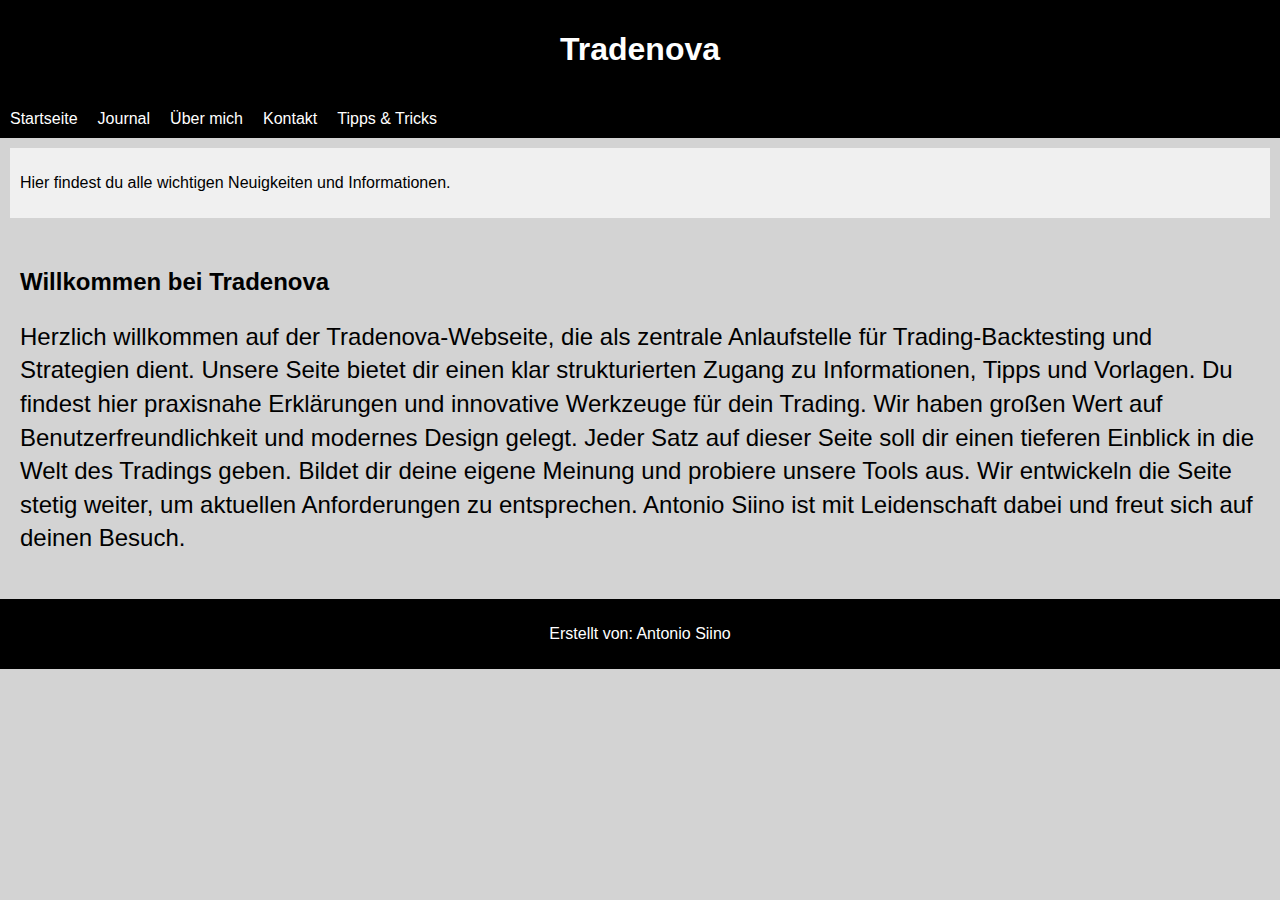
<file: index.html>
<!DOCTYPE html>
<html lang="de">
<head>
  <meta charset="UTF-8">
  <meta name="viewport" content="width=device-width, initial-scale=1.0">
  <title>Tradenova - Startseite</title>
  <link rel="stylesheet" href="style.css">
  <style>
    /* Nur auf der Startseite: grösserer Fliesstext */
    main article p {
      font-size: 1.5em;
      line-height: 1.4;
    }
  </style>
</head>
<body>
  <header>
    <h1>Tradenova</h1>
  </header>
  
  <nav>
    <ul>
      <li><a href="index.html">Startseite</a></li>
      <li><a href="journal.html">Journal</a></li>
      <li><a href="uebermich.html">Über mich</a></li>
      <li><a href="kontakt.html">Kontakt</a></li>
      <li><a href="tipps.html">Tipps &amp; Tricks</a></li>
    </ul>
  </nav>
  
  <section id="info">
    <p>Hier findest du alle wichtigen Neuigkeiten und Informationen.</p>
  </section>
  
  <main>
    <article>
      <h2>Willkommen bei Tradenova</h2>
      <p>
        Herzlich willkommen auf der Tradenova-Webseite, die als zentrale Anlaufstelle für Trading-Backtesting und Strategien dient. Unsere Seite bietet dir einen klar strukturierten Zugang zu Informationen, Tipps und Vorlagen. Du findest hier praxisnahe Erklärungen und innovative Werkzeuge für dein Trading. Wir haben großen Wert auf Benutzerfreundlichkeit und modernes Design gelegt. Jeder Satz auf dieser Seite soll dir einen tieferen Einblick in die Welt des Tradings geben. Bildet dir deine eigene Meinung und probiere unsere Tools aus. Wir entwickeln die Seite stetig weiter, um aktuellen Anforderungen zu entsprechen. Antonio Siino ist mit Leidenschaft dabei und freut sich auf deinen Besuch.
      </p>
    </article>
  </main>
  
  <footer>
    <p>Erstellt von: Antonio Siino</p>
  </footer>
</body>
</html>
</file>
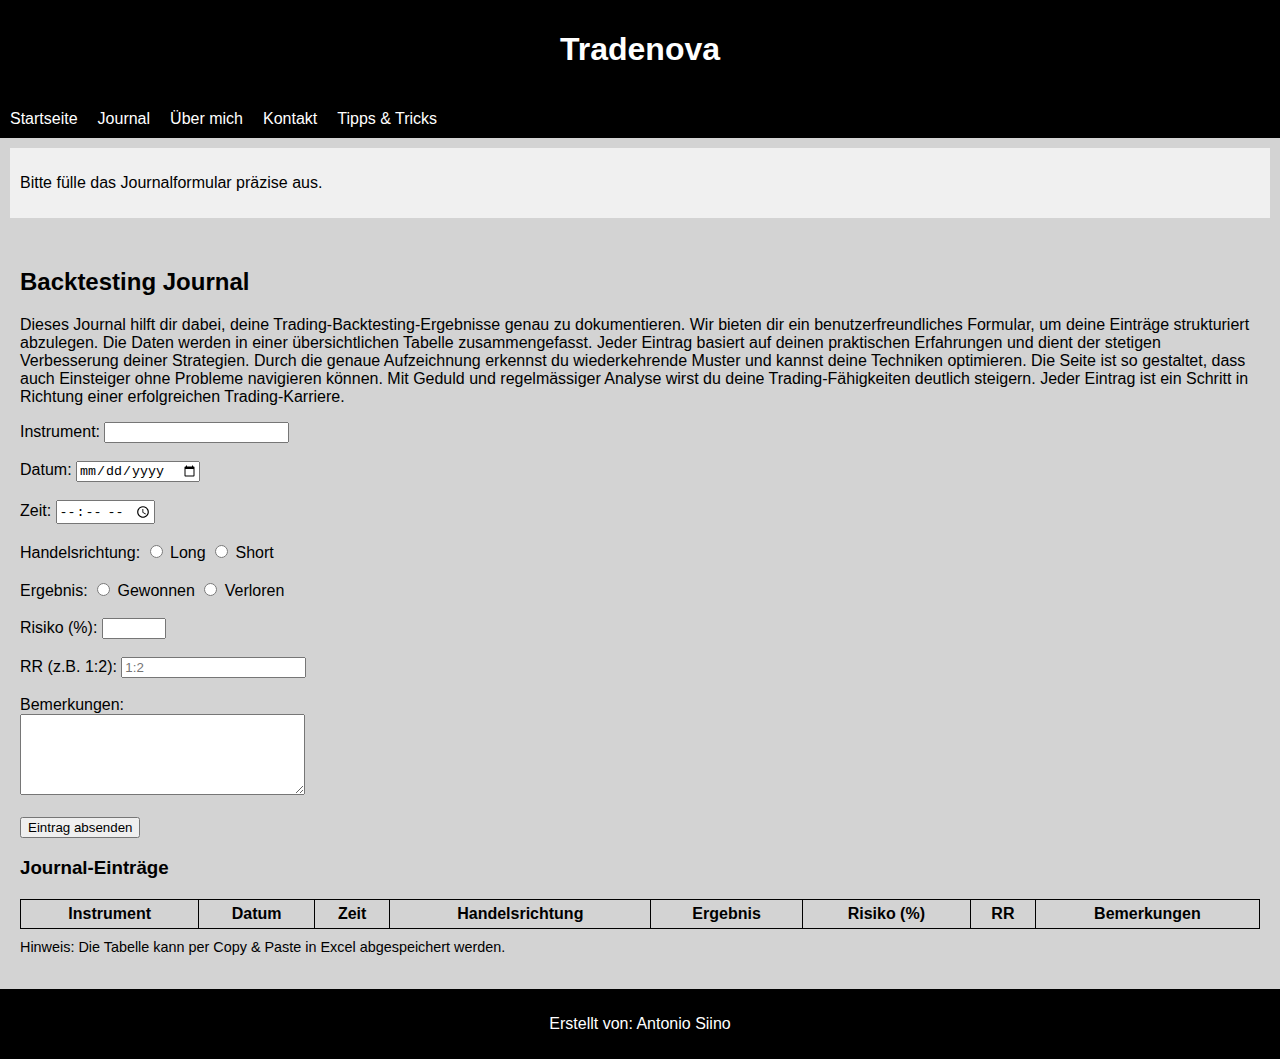
<file: journal.html>
<!DOCTYPE html>
<html lang="de">
<head>
  <meta charset="UTF-8">
  <meta name="viewport" content="width=device-width, initial-scale=1.0">
  <title>Tradenova - Journal</title>
  <link rel="stylesheet" href="style.css">
</head>
<body>
  <header>
    <h1>Tradenova</h1>
  </header>
  
  <nav>
    <ul>
      <li><a href="index.html">Startseite</a></li>
      <li><a href="journal.html">Journal</a></li>
      <li><a href="uebermich.html">Über mich</a></li>
      <li><a href="kontakt.html">Kontakt</a></li>
      <li><a href="tipps.html">Tipps &amp; Tricks</a></li>
    </ul>
  </nav>
  
  <section id="info">
    <p>Bitte fülle das Journalformular präzise aus.</p>
  </section>
  
  <main>
    <article>
      <h2>Backtesting Journal</h2>
      <p>
        Dieses Journal hilft dir dabei, deine Trading-Backtesting-Ergebnisse genau zu dokumentieren. Wir bieten dir ein benutzerfreundliches Formular, um deine Einträge strukturiert abzulegen. Die Daten werden in einer übersichtlichen Tabelle zusammengefasst. Jeder Eintrag basiert auf deinen praktischen Erfahrungen und dient der stetigen Verbesserung deiner Strategien. Durch die genaue Aufzeichnung erkennst du wiederkehrende Muster und kannst deine Techniken optimieren. Die Seite ist so gestaltet, dass auch Einsteiger ohne Probleme navigieren können. Mit Geduld und regelmässiger Analyse wirst du deine Trading-Fähigkeiten deutlich steigern. Jeder Eintrag ist ein Schritt in Richtung einer erfolgreichen Trading-Karriere.
      </p>
      
      <form action="#" method="post">
        <label for="instrument">Instrument:</label>
        <input type="text" id="instrument" name="instrument" required><br><br>
        
        <label for="datum">Datum:</label>
        <input type="date" id="datum" name="datum" required><br><br>
        
        <label for="zeit">Zeit:</label>
        <input type="time" id="zeit" name="zeit" required><br><br>
        
        <label>Handelsrichtung:</label>
        <input type="radio" id="long" name="richtung" value="long" required>
        <label for="long">Long</label>
        <input type="radio" id="short" name="richtung" value="short">
        <label for="short">Short</label><br><br>
        
        <label>Ergebnis:</label>
        <input type="radio" id="gewonnen" name="ergebnis" value="gewonnen" required>
        <label for="gewonnen">Gewonnen</label>
        <input type="radio" id="verloren" name="ergebnis" value="verloren">
        <label for="verloren">Verloren</label><br><br>
        
        <label for="risiko">Risiko (%):</label>
        <input type="number" id="risiko" name="risiko" min="0" max="100" required><br><br>
        
        <label for="rr">RR (z.B. 1:2):</label>
        <input type="text" id="rr" name="rr" pattern="^\d+:\d+$" placeholder="1:2" required><br><br>
        
        <label for="bemerkung">Bemerkungen:</label><br>
        <textarea id="bemerkung" name="bemerkung" rows="5" cols="33" required></textarea><br><br>
        
        <input type="submit" value="Eintrag absenden">
      </form>
      
      <!-- Tabelle zur Anzeige der Journal-Einträge mit Linien -->
      <section id="journalTableSection">
        <h3>Journal-Einträge</h3>
        <table id="journalTable">
          <thead>
            <tr>
              <th>Instrument</th>
              <th>Datum</th>
              <th>Zeit</th>
              <th>Handelsrichtung</th>
              <th>Ergebnis</th>
              <th>Risiko (%)</th>
              <th>RR</th>
              <th>Bemerkungen</th>
            </tr>
          </thead>
          <tbody>
            <!-- Einträge werden per Script hinzugefügt -->
          </tbody>
        </table>
        <p style="font-size: 0.9em; margin-top: 10px;">
          Hinweis: Die Tabelle kann per Copy &amp; Paste in Excel abgespeichert werden.
        </p>
      </section>
      
      <script>
        // Script zum Hinzufügen der Formulardaten in die Tabelle
        document.querySelector('form').addEventListener('submit', function(e) {
          e.preventDefault(); // Verhindert das Standardformularverhalten

          const instrument = document.getElementById('instrument').value;
          const datum = document.getElementById('datum').value;
          const zeit = document.getElementById('zeit').value;
          const richtung = document.querySelector('input[name="richtung"]:checked').value;
          const ergebnis = document.querySelector('input[name="ergebnis"]:checked').value;
          const risiko = document.getElementById('risiko').value;
          const rr = document.getElementById('rr').value;
          const bemerkung = document.getElementById('bemerkung').value;

          const tbody = document.getElementById('journalTable').querySelector('tbody');
          const newRow = tbody.insertRow();

          newRow.insertCell().textContent = instrument;
          newRow.insertCell().textContent = datum;
          newRow.insertCell().textContent = zeit;
          newRow.insertCell().textContent = richtung;
          newRow.insertCell().textContent = ergebnis;
          newRow.insertCell().textContent = risiko;
          newRow.insertCell().textContent = rr;
          newRow.insertCell().textContent = bemerkung;

          // Formular zurücksetzen
          this.reset();
        });
      </script>
    </article>
  </main>
  
  <footer>
    <p>Erstellt von: Antonio Siino</p>
  </footer>
</body>
</html>
</file>
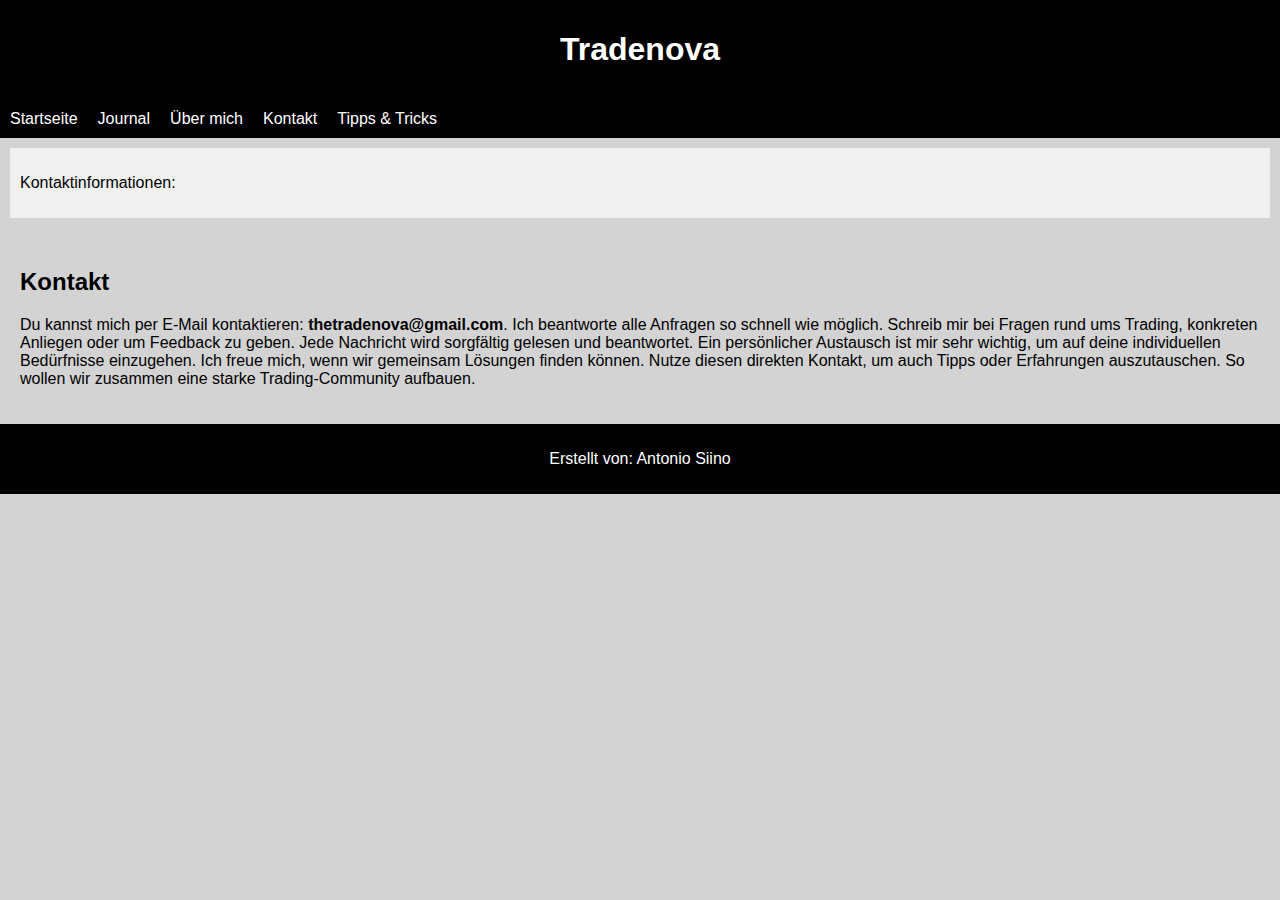
<file: kontakt.html>
<!DOCTYPE html>
<html lang="de">
<head>
  <meta charset="UTF-8">
  <meta name="viewport" content="width=device-width, initial-scale=1.0">
  <title>Tradenova - Kontakt</title>
  <link rel="stylesheet" href="style.css">
</head>
<body>
  <header>
    <h1>Tradenova</h1>
  </header>
  
  <nav>
    <ul>
      <li><a href="index.html">Startseite</a></li>
      <li><a href="journal.html">Journal</a></li>
      <li><a href="uebermich.html">Über mich</a></li>
      <li><a href="kontakt.html">Kontakt</a></li>
      <li><a href="tipps.html">Tipps &amp; Tricks</a></li>
    </ul>
  </nav>
  
  <section id="info">
    <p>Kontaktinformationen:</p>
  </section>
  
  <main>
    <article>
      <h2>Kontakt</h2>
      <p>
        Du kannst mich per E-Mail kontaktieren: <strong>thetradenova@gmail.com</strong>.
        Ich beantworte alle Anfragen so schnell wie möglich. Schreib mir bei Fragen rund ums Trading,
        konkreten Anliegen oder um Feedback zu geben. Jede Nachricht wird sorgfältig gelesen und beantwortet. 
        Ein persönlicher Austausch ist mir sehr wichtig, um auf deine individuellen Bedürfnisse einzugehen.
        Ich freue mich, wenn wir gemeinsam Lösungen finden können. Nutze diesen direkten Kontakt, um auch Tipps oder 
        Erfahrungen auszutauschen. So wollen wir zusammen eine starke Trading-Community aufbauen.
      </p>
    </article>
  </main>
  
  <footer>
    <p>Erstellt von: Antonio Siino</p>
  </footer>
</body>
</html>
</file>
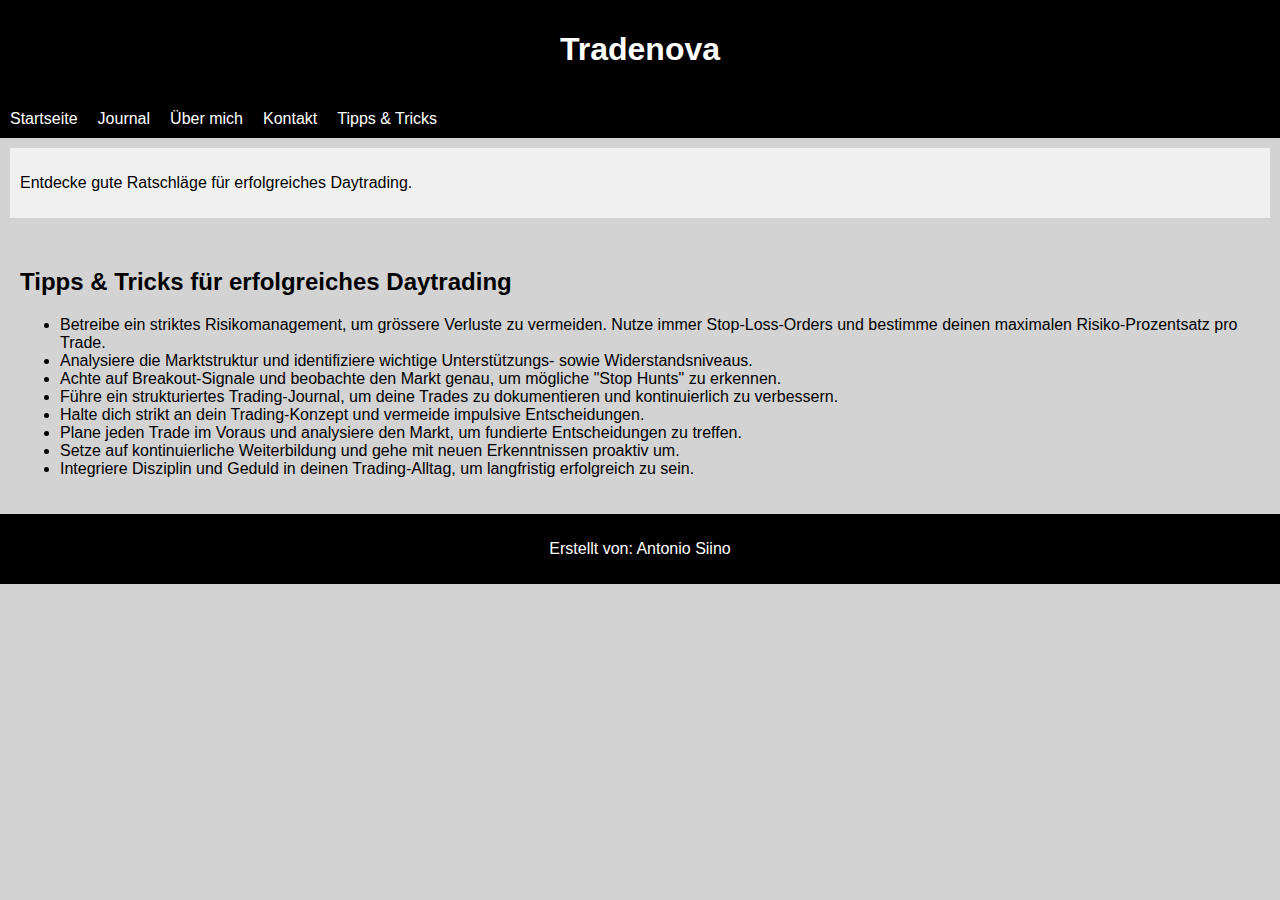
<file: tipps.html>
<!DOCTYPE html>
<html lang="de">
<head>
  <meta charset="UTF-8">
  <meta name="viewport" content="width=device-width, initial-scale=1.0">
  <title>Tradenova - Tipps &amp; Tricks</title>
  <link rel="stylesheet" href="style.css">
</head>
<body>
  <header>
    <h1>Tradenova</h1>
  </header>
  
  <nav>
    <ul>
      <li><a href="index.html">Startseite</a></li>
      <li><a href="journal.html">Journal</a></li>
      <li><a href="uebermich.html">Über mich</a></li>
      <li><a href="kontakt.html">Kontakt</a></li>
      <li><a href="tipps.html">Tipps &amp; Tricks</a></li>
    </ul>
  </nav>
  
  <section id="info">
    <p>Entdecke gute Ratschläge für erfolgreiches Daytrading.</p>
  </section>
  
  <main>
    <article>
      <h2>Tipps &amp; Tricks für erfolgreiches Daytrading</h2>
      <ul>
        <li>Betreibe ein striktes Risikomanagement, um grössere Verluste zu vermeiden. Nutze immer Stop-Loss-Orders und bestimme deinen maximalen Risiko-Prozentsatz pro Trade.</li>
        <li>Analysiere die Marktstruktur und identifiziere wichtige Unterstützungs- sowie Widerstandsniveaus.</li>
        <li>Achte auf Breakout-Signale und beobachte den Markt genau, um mögliche "Stop Hunts" zu erkennen.</li>
        <li>Führe ein strukturiertes Trading-Journal, um deine Trades zu dokumentieren und kontinuierlich zu verbessern.</li>
        <li>Halte dich strikt an dein Trading-Konzept und vermeide impulsive Entscheidungen.</li>
        <li>Plane jeden Trade im Voraus und analysiere den Markt, um fundierte Entscheidungen zu treffen.</li>
        <li>Setze auf kontinuierliche Weiterbildung und gehe mit neuen Erkenntnissen proaktiv um.</li>
        <li>Integriere Disziplin und Geduld in deinen Trading-Alltag, um langfristig erfolgreich zu sein.</li>
      </ul>
    </article>
  </main>
  
  <footer>
    <p>Erstellt von: Antonio Siino</p>
  </footer>
</body>
</html>
</file>
<file: style.css>
/* Allgemeine Stile */
body {
  margin: 0;
  font-family: Arial, sans-serif;
  background-color: #d3d3d3; /* helles Grau */
  color: #000;
}

/* Kopf- und Fusszeile */
header, footer {
  background-color: #000;
  color: #fff;
  padding: 10px;
  text-align: center;
}

/* Navigation */
nav ul {
  list-style: none;
  display: flex;
  background-color: #000;
  padding: 0;
  margin: 0;
}

nav ul li {
  margin: 0;
  padding: 10px;
}

nav ul li a {
  color: #fff;
  text-decoration: none;
}

/* Info-Bereich */
#info {
  background-color: #f0f0f0;
  padding: 10px;
  margin: 10px;
}

/* Hauptanzeigebereich */
main {
  padding: 20px;
}

/* Bilder anpassen */
img {
  max-width: 100%;
  height: auto;
}

/* Tabelle im Journal mit Linien */
#journalTable {
  width: 100%;
  border-collapse: collapse;
  margin-top: 20px;
}

#journalTable th,
#journalTable td {
  border: 1px solid #000;
  padding: 5px;
}

/* Responsive Design */
@media only screen and (max-width: 600px) {
  nav ul {
    flex-direction: column;
  }
}
</file>
